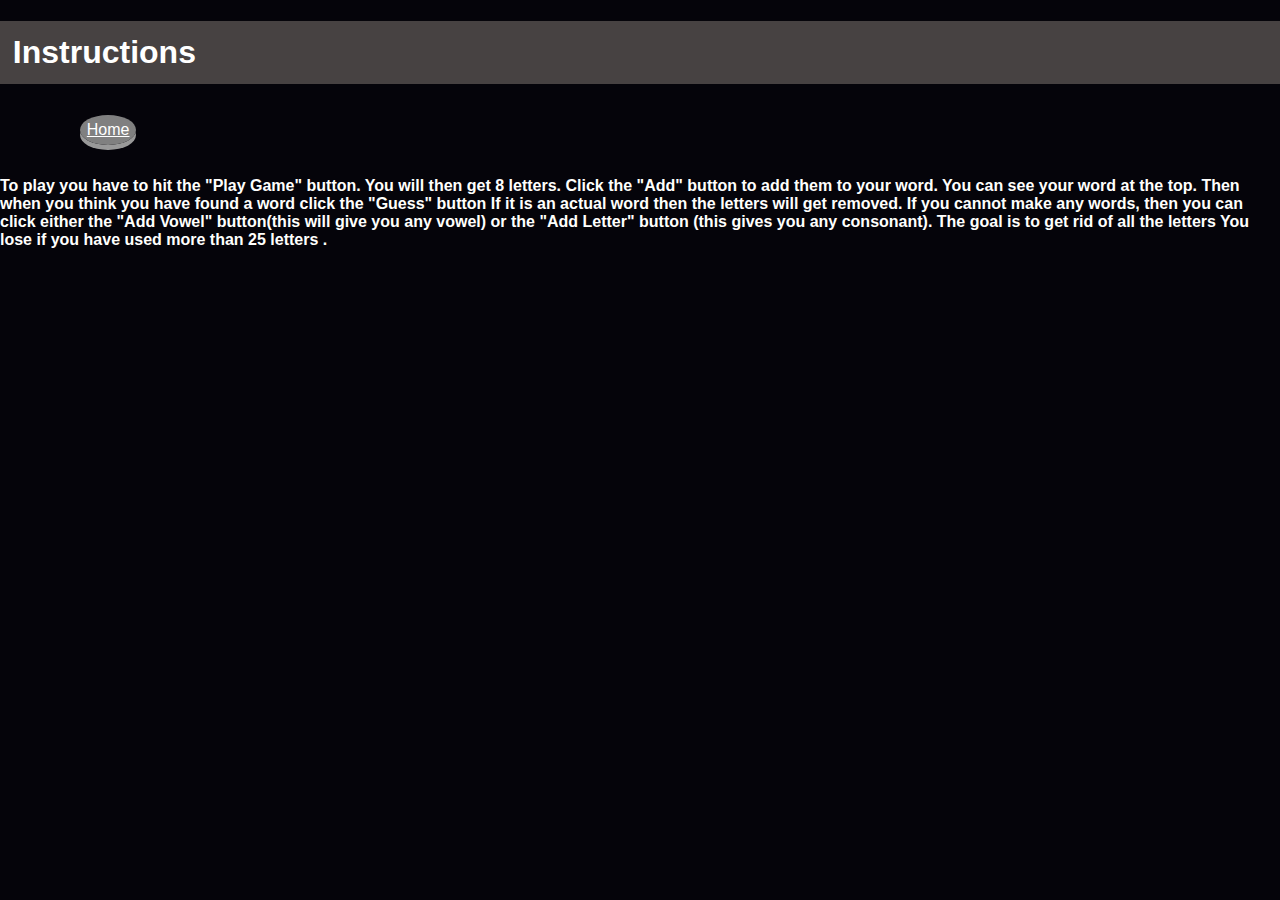
<file: instructions.html>
<!DOCTYPE html>
<html>
    <head>
        <title>Instructions</title>
        <meta name="viewport" content="width=device-width, initial-scale=1.0">
        <meta http-equiv="Cache-Control" content="max-age=0, must-revalidate"/>
        <meta http-equiv="Pragma" content="no-cache"/>
        <meta http-equiv="Expires" content="0" />
     
        
    </head>
    <body>

    <header>
       <h1>Instructions</h1>
       <link rel="stylesheet" href="styles.css?t=1717028757753">
       </header>
       <nav>
            <ul class="Instructions">
             <li><a class="Change" href="index.html">Home</a></li>
            </ul>
           </nav>
       <section>
        <h4>To play you have to hit the "Play Game" button. You will then get 8 letters. Click the "Add" button to add them to your word. You can see your word at the top. Then when you think you have found a word click the "Guess" button If it is an actual word then the letters will get removed. If you cannot make any words, then you can click either the "Add Vowel" button(this will give you any vowel) or the "Add Letter" button (this gives you any consonant). The goal is to get rid of all the letters You lose if you have used more than 25 letters .</h4>
    </section>
  <!--  <footer>
footer
    </footer> -->
    </body>
</html>
</file>
<file: styles.css>
body {
    background: rgb(5, 4, 10);
    color: rgb(255, 255, 253);
    font-family: Arial, Helvetica, sans-serif, Helvetica Neue;
    margin: 0;
    padding: 0;
    border-radius: 25%;
}
   
   header h1{
    background: rgb(71, 66, 66);
    padding: 3%;
   color: white;
   padding: 1%;
   
   }
   
   li{
    display: inline-block;
    /* nav{ */
    
        display: inline-block;
       /* } */
    margin-left: 40px;
   }
   ul{
    list-style-type: none;
   }

.Featured{
    display: flex;
    flex-direction: row;
    flex-wrap: wrap;
}
            .Game{
    margin: 0, 15%;
    margin: 15px;
    /* display: flex;
    flex-direction: row;
    flex-wrap: wrap; */
            }

   .Move{
    /* margin-left: 85%; */
        margin-left: 150px;
   }
   .box{
    padding: 100px 0;
    width: 400px;
    text-align: center;
    background-color: #ddd;
    margin: 20px;
    display: inline-block;
    color: black
   }
   .CurrentLetters{
    list-style-type: square;
    display: flex;
    flex-direction: column;
    background-color: white;
    color: black;
    padding: 0;
   }
   .CurrentLetters li{
    border:0.1px solid #000;
      /*  padding:20px;*/
      padding: 2px;
     padding-bottom: 10px; 

   }
   footer{
    padding-top: 50%;
    text-align: center;
   }
   button, a{
  /* display: inline-block;
  padding: 15px 25px; */
 
  cursor: pointer;
  /* text-align: center;
  text-decoration: none;
  outline: none; */
  color: #fff;
  background-color: grey;
  /* border: none; */
  border-radius: 15px;
  box-shadow: 0 5px #999;
}

button, a:hover {background-color: rgb(98, 97, 97)}

button, a:active {
  background-color: rgb(98, 97, 97);
  box-shadow: 0 5px #666;
  transform: translateY(4px);
}
.CurrentLetters{
    
    display: inline-block;
   
}
a{
    /* background-color: grey;  */
    border-radius: 50%;
    padding: 15%;
    margin: 1%;
    color: white;
    /* display: inline-block; */
    width: 100px;
    text-align: center;
   }
   @media screen and (max-width: 600px){
    /* .Game */button{ 
        /* background: red; */
       width: 100px;
       height: 50px;
       font-size: 20px;
    }
    
}
@media screen and (max-width: 600px){
    .Change{
        width: 75%;
    }
}
@media screen and (max-width: 600px){
    .keepABit{
        width: 80px;
        height: 40px;
        font-size: 18px;
    }
}
@media screen and (max-width: 600px){
    a{
        width: 100%;
    }
}
div .Message{
    /* padding: 15%; */
    text-align: center;
}
:disabled{
    background-color: red;
}
nav{
    display: flex;
   }
</file>
